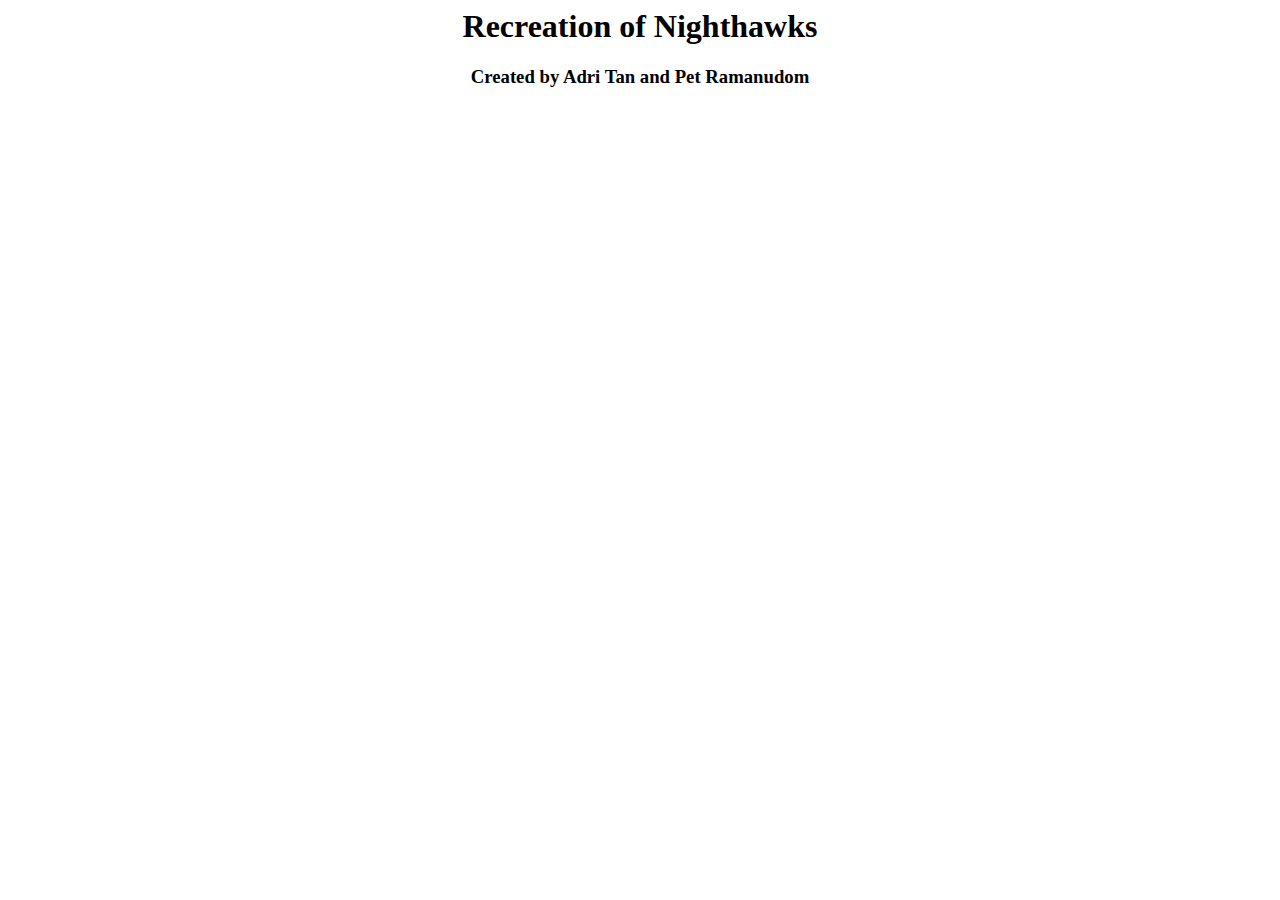
<file: demo.html>
<!-- This scene was inspired by Nighthawks, a classic American painting by artist Edward Hopper. 
Created by Adri Tan and Pet Ramanudom
2016
Wellesley Course CS307 -->
<html>
  <head>
    <title>Nighthawks</title>
    <style>
      
      canvas {
          display: block;
          width: 100%;
          height: 100%;
      }
    </style>

    <script src="https://cs.wellesley.edu/~cs307/threejs/libs/three-r80.min.js"></script>
    <script src="https://cs.wellesley.edu/~cs307/threejs/libs/tw-fa16.js"></script>
    <script src="https://cs.wellesley.edu/~cs307/threejs/libs/OrbitControls.js"></script>
    <script type="text/javascript" src = "./backBuilding.js" ></script>
    <script type="text/javascript" src = "./window.js"></script>
    <script type="text/javascript" src = "./indoor.js"></script>
    <script src="./bar-stool.js"></script>
    <script src="./storefront.js"></script>
    <script type="text/javascript" src = "./bramanudBoba.js"></script>
    <script type="text/javascript" src = "https://cs.wellesley.edu/~cs307/threejs/contrib/amclaugh_furniture/static/js/furniture.js"></script>
    <script src="https://cs.wellesley.edu/~cs307/threejs/contrib/scarovil_fscottTeapot.js"></script>

  </head>
<body>

  <center>
    <h1>Recreation of Nighthawks</h1>
    <h3>Created by Adri Tan and Pet Ramanudom </h3>
  </center>

<script>

//-------------------------
// Some parameters
//-------------------------
var sceneParams = {
  planeWidth: 5,
  planeHeight: 25,
  planeSegments: 50,
  topColor: 0x34495E, //dark midnight for the
  botColor: 0x5DADE2, //cool dark greyish teal
  buildingColor: 0x9B2C00,
  winRowX: -20,
  winRowY: -29,
  winRowZ: -15.5,
};

//-------------------------
// scene and renderer
//-------------------------


var scene = new THREE.Scene();
var renderer = new THREE.WebGLRenderer();

//--------------------------------------------------------------------
// Create Entire Scene
// Wrapping function allows us to load textures before creating all of the components of the scene
//--------------------------------------------------------------------
function createScene(){
  TW.loadTextures(
    ["./textures/concrete.jpg", "./textures/nightSky.jpg", "./textures/decorativeConcrete.jpg"],
    function(textures){
      console.log("textures have loaded");
      textures[0].wrapS = THREE.RepeatWrapping;
      textures[0].wrapT = THREE.RepeatWrapping;
      textures[0].repeat.set(1,1); 
    

      textures[1].wrapS = THREE.RepeatWrapping;
      textures[1].wrapT = THREE.RepeatWrapping;


      textures[2].wrapS = THREE.RepeatWrapping;
      textures[2].wrapT = THREE.RepeatWrapping;
      textures[2].repeat.set(4,4); 

  //--------------------------------------------------------
  // the containing the space for us to enter and observe the nighthawk scene
  //--------------------------------------------------------
    function createSpace(sky, ground, road){

      //Inside of dome will be texture mapped 
      space = new THREE.Object3D();
      materialParams = {
        color: sceneParams.topColor,
        side: THREE.DoubleSide,
        map: sky,
        depthTest: true}
      
      roomGeometry = new THREE.SphereGeometry(90, 32, 32, 0, Math.PI*2, 0, Math.PI/2 );
      roomMaterial = new THREE.MeshPhongMaterial(materialParams);

      // GROUND PLANE 
      planeGeometry = new THREE.PlaneGeometry( 200, 200, 32 );
      materialParams.color = sceneParams.botColor;
      materialParams.map = ground;
      planeMaterial = new THREE.MeshPhongMaterial(materialParams);
      

      // CONCRETE ROAD 
      materialParams.map = road;
      materialParams.color = 0x283747;
      roadGeom = new THREE.PlaneGeometry(20, 180, 32);
      roadMat = new THREE.MeshPhongMaterial(materialParams);
    
      

      // create the meshes 
      plane = new THREE.Mesh( planeGeometry, planeMaterial);
      room = new THREE.Mesh(roomGeometry, roomMaterial);
      road = new THREE.Mesh(roadGeom, roadMat);

      // translating the ground plane and roads
      plane.rotation.x = -Math.PI/2;
      road.rotation.x = -Math.PI/2;
      road.rotation.z = -Math.PI/6;
      road.position.set(-1, 1, 0);
      
      // add them to the space
      space.add(room);
      space.add(plane);
      space.add(road);

      return space;
    }

    // contrainer nightHawks contains EVERYTHING
    var nighthawks = new THREE.Object3D();
    space = createSpace(textures[1], textures[2], textures[0]);
    space.position.set(0,-50, 0);
    nighthawks.add(space);

    //---------------------------------------------------
    // INVOKING ALL OBJECTS FOR THE SCENE
    //---------------------------------------------------
   
    
  // ------ EXTRANEOUS BUILDINGS -------// 

    // container has all components for buildings that are not the main diner 
    var otherBuilding = new THREE.Object3D();

    // Invoking Aidan's furniture from the library for later use
    var Furniture = new aidanFurniture();


    backBuilding = backBuilding();
    backBuilding.position.set(0, -100/2+(15/2), -25+(10/2));
    otherBuilding.add(backBuilding);

    //one row of windows for upperportions of the building
    var windowRow = new THREE.Object3D();

    for(var i = 0; i < 5; i++){
      oneWindow = Window();
      oneWindow.scale.set(.5,.5,1);
      oneWindow.position.set(10*i, 0, 0);
      windowRow.add(oneWindow);

      bed = Furniture.Bed();
      bed.scale.set(2,2,2);
      bed.position.set(10*i, -2, -7);

      chair = Furniture.Chair();
      chair.scale.set(2,2,2);
      chair.position.set(10*i, -2, -3);
      windowRow.add(chair);
      windowRow.add(bed);
    }
    windowRow.position.set( sceneParams.winRowX, 
                            sceneParams.winRowY, 
                            sceneParams.winRowZ);
    otherBuilding.add(windowRow);

    //adding 3 more window rows to the building (build upwards)
    for (var j = 0; j < 3; j++){
      newWindow = windowRow.clone();
      newWindow.position.y = sceneParams.winRowY + ((j+1) * 10);
      otherBuilding.add(newWindow);
    }

    
    // table and chair set to be used as components of the building
    var furnitureSet = new THREE.Object3D();
    
    var table = Furniture.Table();
    table.scale.set(3,3,3);
    table.position.set(-20, -100/2, -25+(10/2));
    
    var chair = Furniture.Chair();
    chair.scale.set(3,3,3);
    chair.position.set(-15,-100/2, -25+(10/2));
    
    furnitureSet.add(table);
    furnitureSet.add(chair);
    otherBuilding.add(furnitureSet);

    furnitureSet2 = furnitureSet.clone();
    furnitureSet2.position.x = 25;

    // extra chair to avoid being too symmetrical 
    var chair2 = chair.clone();
    chair.position.x = 20;

    otherBuilding.add(furnitureSet2);
    otherBuilding.add(chair2);


    // adding the building Sides
    var buildingSideGeometry = new THREE.PlaneGeometry(11, 40, 32);
    var buildingMaterial = new THREE.MeshPhongMaterial({
              color: 0x3E421A,
              side: THREE.DoubleSide,
              depthTest: true});
    var buildingSide = new THREE.Mesh(buildingSideGeometry, buildingMaterial);
    buildingSide.position.set(-25, -15, -21);
    buildingSide.rotation.y = Math.PI/2;

    var buildingSide2 = buildingSide.clone();
    buildingSide2.position.set(25, -15, -21);

    var buildingBack = new THREE.Mesh(new THREE.PlaneGeometry(50,40,32), buildingMaterial);
    buildingBack.position.set(0,-15, -26);



    otherBuilding.add(buildingSide);
    otherBuilding.add(buildingSide2);
    otherBuilding.add(buildingBack);

    //place the building slightly above the ground plane to avoid pixel rendering issues
    otherBuilding.position.set(-10,2,0);

    // create another extraneous building
    otherBuilding2 = otherBuilding.clone();

    // make it smaller to create an illusion of depth 
    otherBuilding2.scale.set(.5,.5,.5);
    otherBuilding2.position.set(0,-22,-30);
    otherBuilding.rotation.y = Math.PI/3;




  // ------ MAIN DINER FOR NIGHTHAWK SCENE -------// 
     // container will glue all the parts of the entire diner together
    fullDiner = new THREE.Object3D();

    // indoor scene includes the stools, canisters, and acoutner top
    indoorScene = indoor();
    indoorScene.scale.set(.25,.25,.25);
    indoorScene.rotation.y = -Math.PI/3;
    indoorScene.position.set(sceneParams.planeSegments/3.4,
                            -sceneParams.planeSegments,
                            sceneParams.planeSegments/3.5);

    // adding boba to the counter top for a modern touch
    boba = Boba();
    boba.scale.set(.25,.25,.25);
    boba.position.set(sceneParams.planeSegments/4,
                            -sceneParams.planeSegments+5, 
                            sceneParams.planeSegments/4);

    // the storefront is the encompassing building that has all the furniture like components of the diner
    var store = createStoreFront();
    store.scale.set(.5,.5,.5);
    store.position.set(sceneParams.planeSegments/4.5,
                            -sceneParams.planeSegments,
                            sceneParams.planeSegments/4);
    store.rotation.y = -Math.PI/2;

    // add all the diner parts ot the container

    fullDiner.add(indoorScene);
    fullDiner.add(boba);
    fullDiner.add(store);
    fullDiner.rotation.y = Math.PI/2;

    //place the diner slightly above the ground plane to avoid pixel rendering issues
    fullDiner.position.set(20, 1, 0);

    // add all of these components to the scene container
    nighthawks.add(fullDiner);
    nighthawks.add(otherBuilding);
    nighthawks.add(otherBuilding2);
    renderer.sortObjects = false

    // finally, add this to the actual THREE.scene
    scene.add(nighthawks);

    // render, at this point the objects should be rendered with all necessary textures
    TW.render();
    });
}

// invoke wrapping function that will populate the THREE.scene
createScene();
TW.mainInit(renderer, scene);



//-------------------------
// ADDING LIGHTING COMPONENTS 
//-------------------------

//create a spotlight that exists inside the diner and shines outwards
var spotLight = new THREE.SpotLight( 0xC2DFF2, .4 , 500, Math.PI/3.5);  
spotLight.name = "diner spot";
spotLight.target.position.set(-10, -20, -3);
spotLight.position.set(50, 0, 0);;
scene.add(spotLight);
scene.add(spotLight.target);
 

//create a spotlight that exists from inside the very back and also shines outwards, towards the side building 
var spotLight2 = new THREE.SpotLight( 0xC2DFF2, .4 , 100, Math.PI/4);  
spotLight2.name = "bb spot";
spotLight2.position.set(0, -22, -70);; 
spotLight2.target.position.set(-40,-20,0);;
scene.add(spotLight2);
scene.add(spotLight2.target);



var ambLight = new THREE.AmbientLight(0xF8C471); // slightly yellow light to give the scene a dark feel
ambLight.name = "ambient";
scene.add( ambLight );

// moonlight from up above and back
var directionalLight = new THREE.DirectionalLight( 0xF8C471, 0.4 );
directionalLight.position.set( .5, 1, -.5 );
scene.add( directionalLight );


//-------------------------
// camera set-up
//-------------------------

var cameraFOVY = 5;
var state = TW.cameraSetup(renderer,
                           scene,
                           {minx: -15, 
                            maxx: 15,
                            miny: -100,
                            maxy: 30,
                            minz: -30, 
                            maxz: -5},
                           cameraFOVY);

</script>
</body>
</html>
</file>
